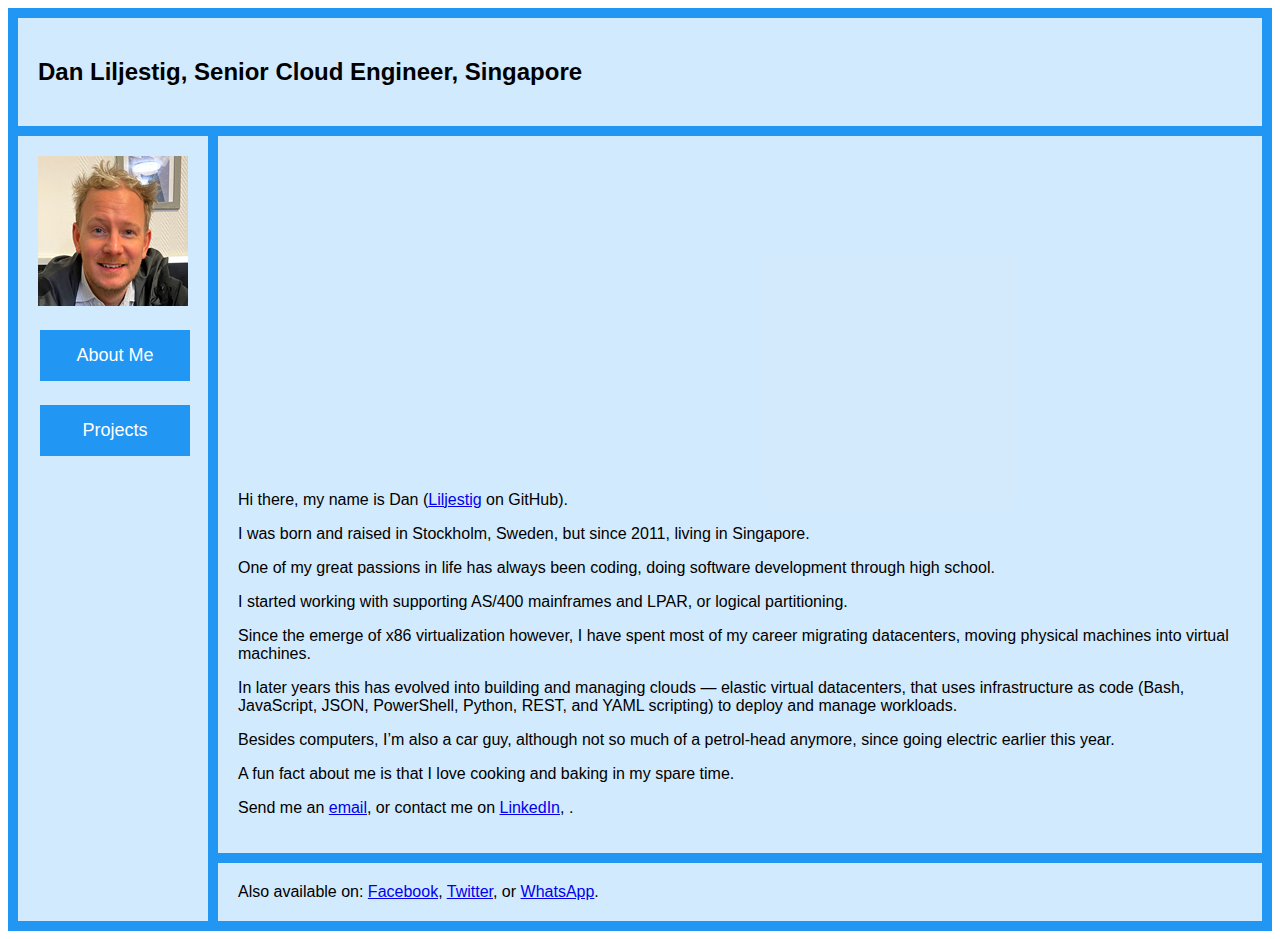
<file: index.html>
<!DOCTYPE html>
<html lang="en">
<head>
    <meta charset="UTF-8">
    <meta http-equiv="X-UA-Compatible" content="IE=edge">
    <meta name="viewport" content="width=device-width, initial-scale=1.0">
    <title>Dan Liljestig's GitHub Pages Portfolio</title>
    <link rel="stylesheet" href="styles.css">
    <script src="scripts.js"></script>
</head>
<body onload="updateMain('about')">
    <div class="grid-container">
        <div class="header"><h2>Dan Liljestig, Senior Cloud Engineer, Singapore</h2></div>
        <div class="menu">
            <img src="Dan_Avatar6_2021_150x150.jpg" alt="Dan Liljestig" width="150px" height="150px">
            <p><button class="button" onclick="updateMain('about')">About Me</button></p>
            <p><button class="button" onclick="updateMain('projects')">Projects</button></p>
        </div>
        <div class="main" id="main"></div>
        <div class="footer">Also available on: 
            <a href="https://www.facebook.com/liljestig">Facebook</a>,             
            <a href="https://twitter.com/liljestig">Twitter</a>, or 
            <a href="https://wa.me/+6597564921">WhatsApp</a>.
        </div>
    </div>
</body>
</html>
</file>
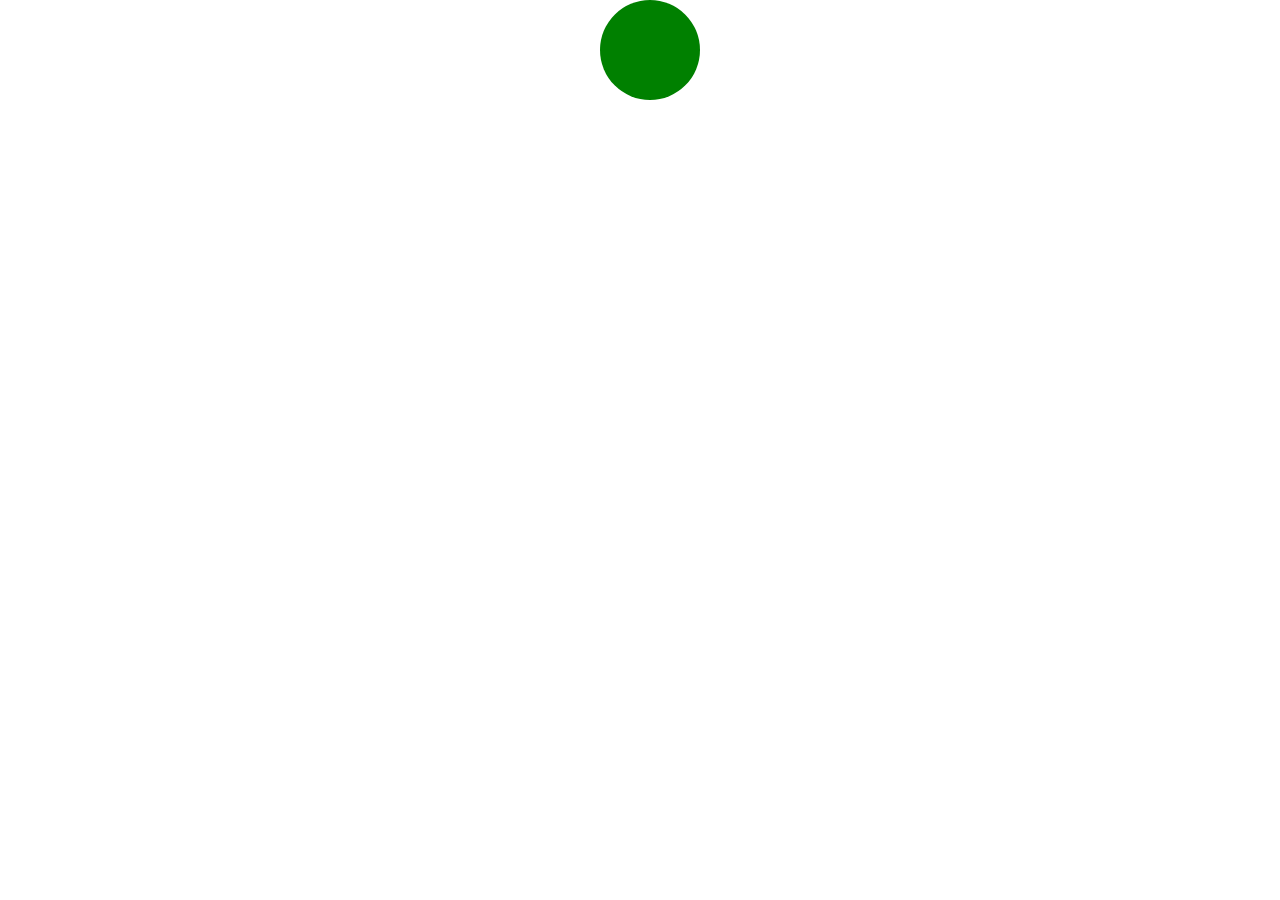
<file: move_ball.html>
<!DOCTYPE html>
<html lang="en">
    <head>
        <meta charset="UTF-8">
        <meta http-equiv="X-UA-Compatible" content="IE=edge">
        <meta name="viewport" content="width=device-width, initial-scale=1.0">
    </head>
    <body>
        <div id ="ball" style="
            z-index: 5;
            position: absolute;
            left: 0px;
            top: 0px;
            width: 100px;
            height: 100px;
            border-radius: 50%;
            background: green;
            ">
        </div>
        <script src="move_ball.js"></script>
    </body>
</html>
</file>
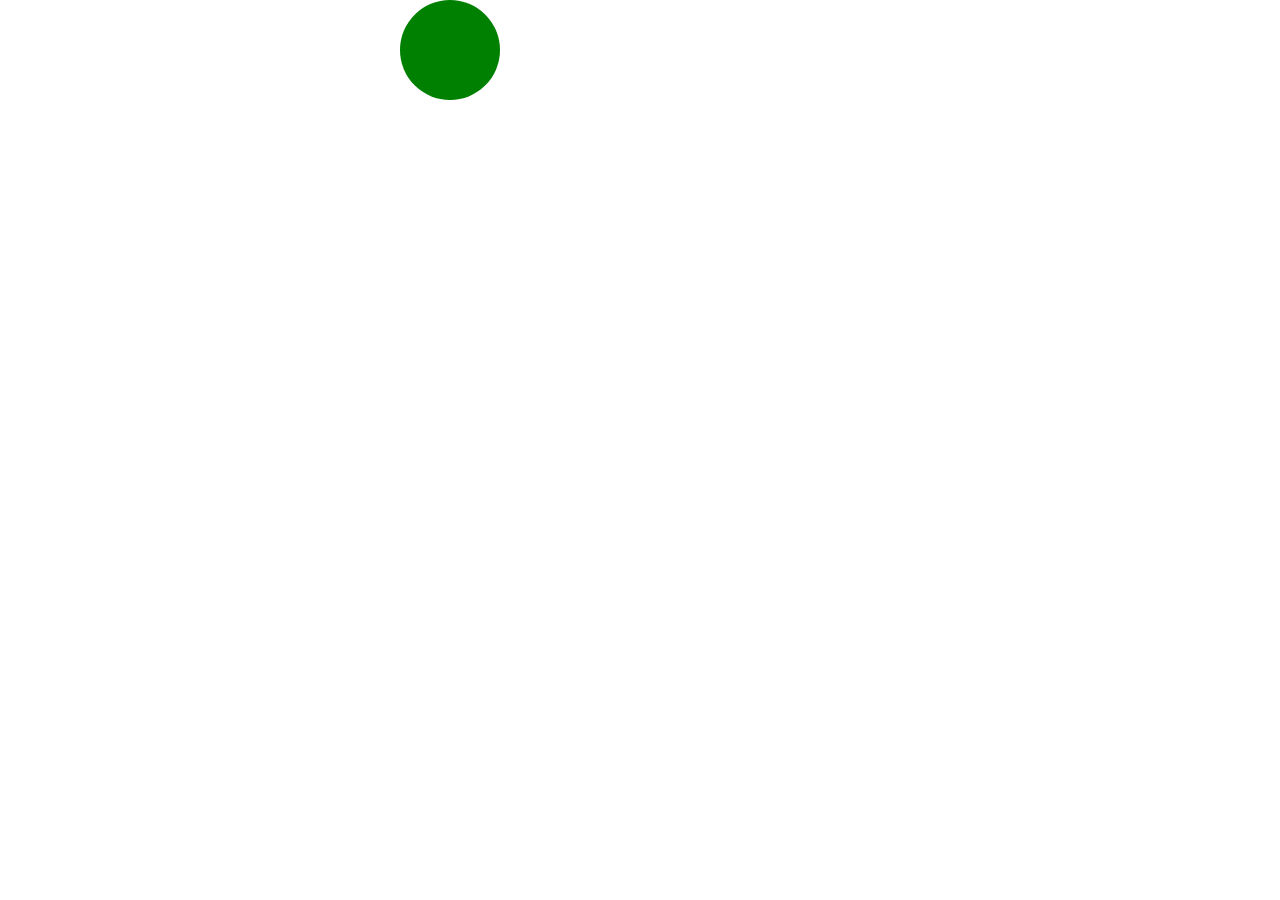
<file: move_ball2.html>
<!DOCTYPE html>
<html lang="en">
    <head>
        <meta charset="UTF-8">
        <meta http-equiv="X-UA-Compatible" content="IE=edge">
        <meta name="viewport" content="width=device-width, initial-scale=1.0">
    </head>
    <body>
        <div id ="ball" style="
            z-index: 5;
            position: absolute;
            left: 0px;
            top: 0px;
            width: 100px;
            height: 100px;
            border-radius: 50%;
            background: green;
            ">
        </div>
        <script src="move_ball2.js"></script>
    </body>
</html>
</file>
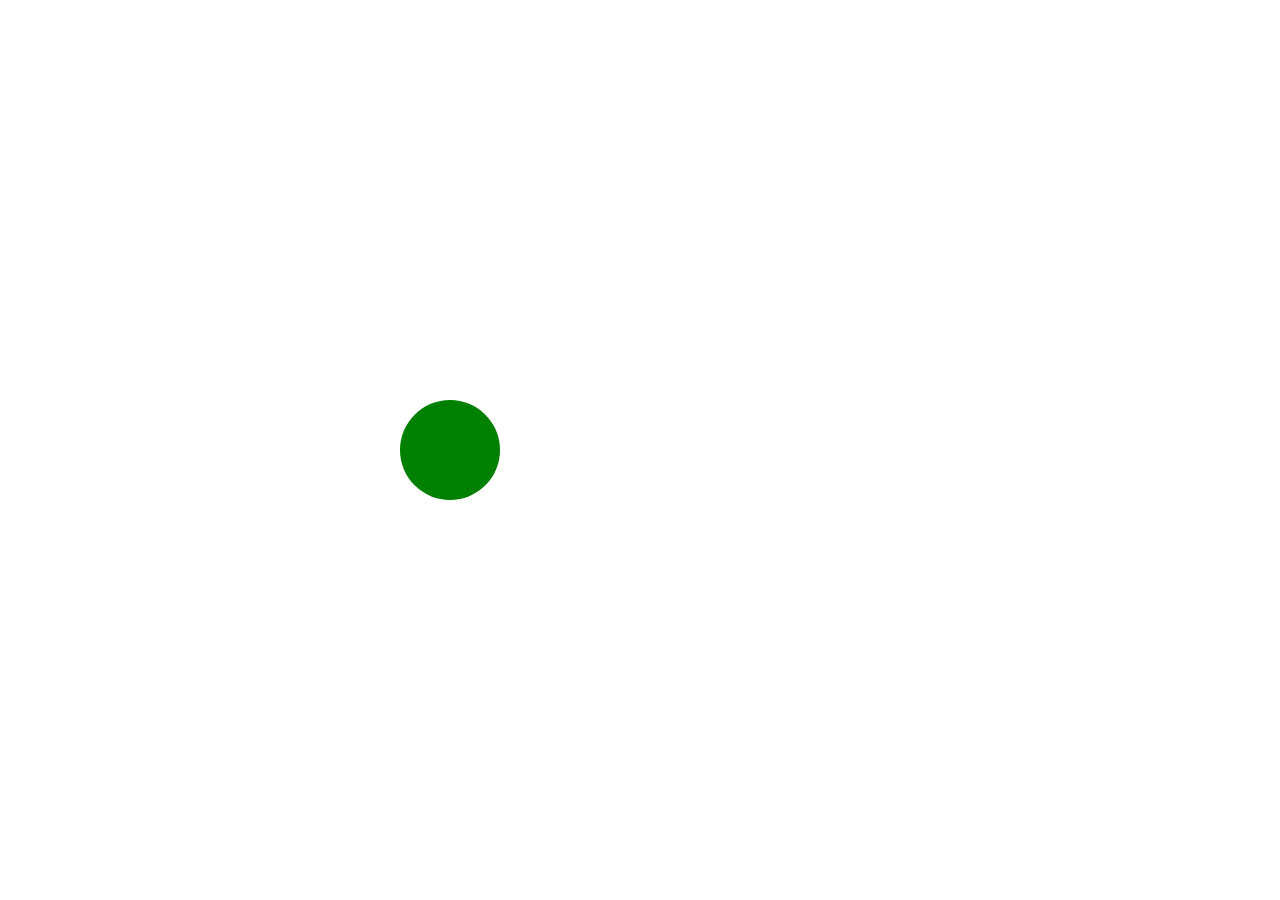
<file: move_ball3.html>
<!DOCTYPE html>
<html lang="en">
    <head>
        <meta charset="UTF-8">
        <meta http-equiv="X-UA-Compatible" content="IE=edge">
        <meta name="viewport" content="width=device-width, initial-scale=1.0">
    </head>
    <body>
        <div id ="ball" style="
            z-index: 5;
            position: absolute;
            left: 0px;
            top: 0px;
            width: 100px;
            height: 100px;
            border-radius: 50%;
            background: green;
            ">
        </div>
        <script src="move_ball3.js"></script>
    </body>
</html>
</file>
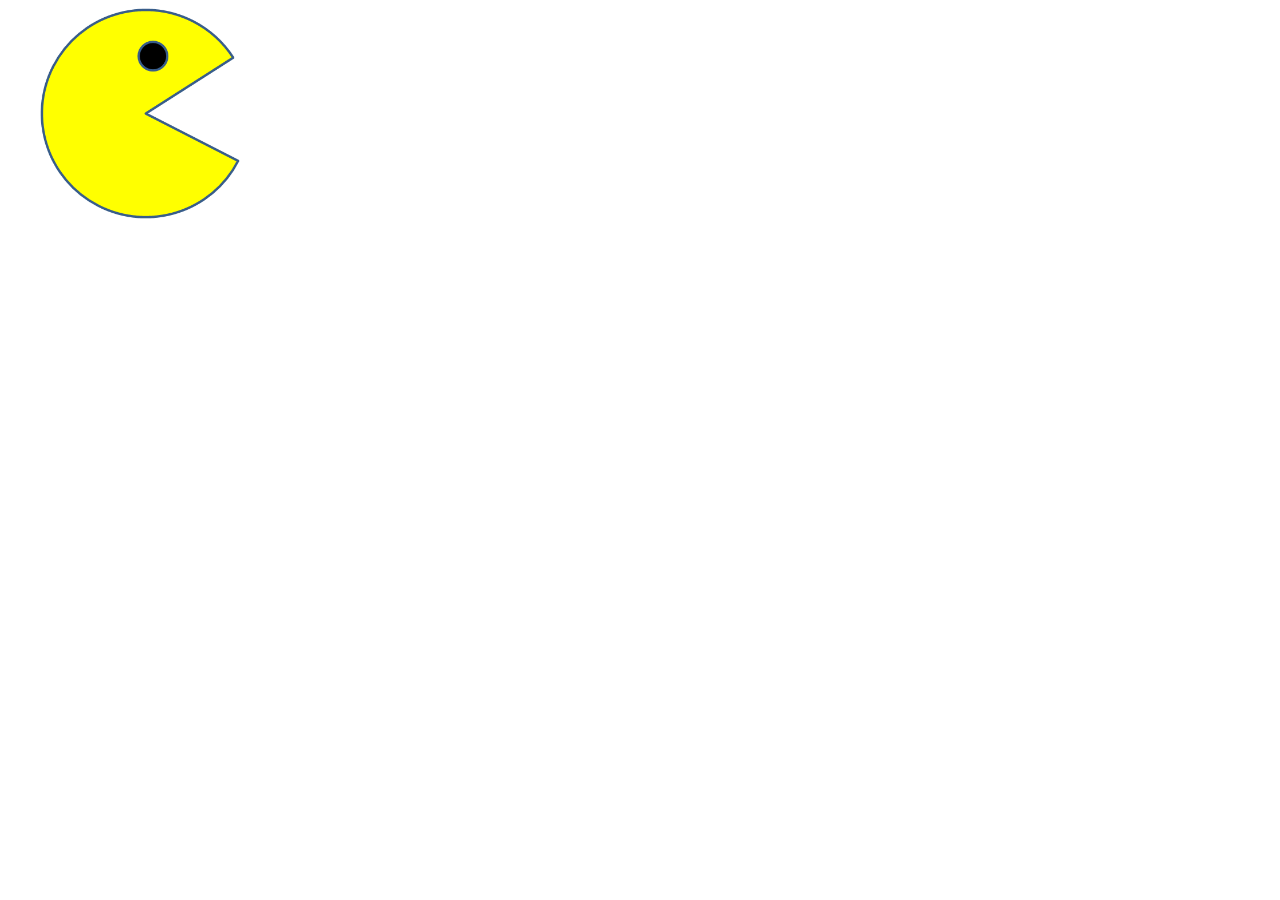
<file: pacman.html>
<!DOCTYPE html>
<html lang="en">
<head>
    <meta charset="UTF-8">
    <meta http-equiv="X-UA-Compatible" content="IE=edge">
    <meta name="viewport" content="width=device-width, initial-scale=1.0">
    <title>Let's have some fun</title>
</head>
<script src="./pacman.js"></script>
<body>
    <img id="pacman" src="./pacman1.png" width=200 onclick="run()" style="position:absolute"></img>
</body>
</html>
</file>
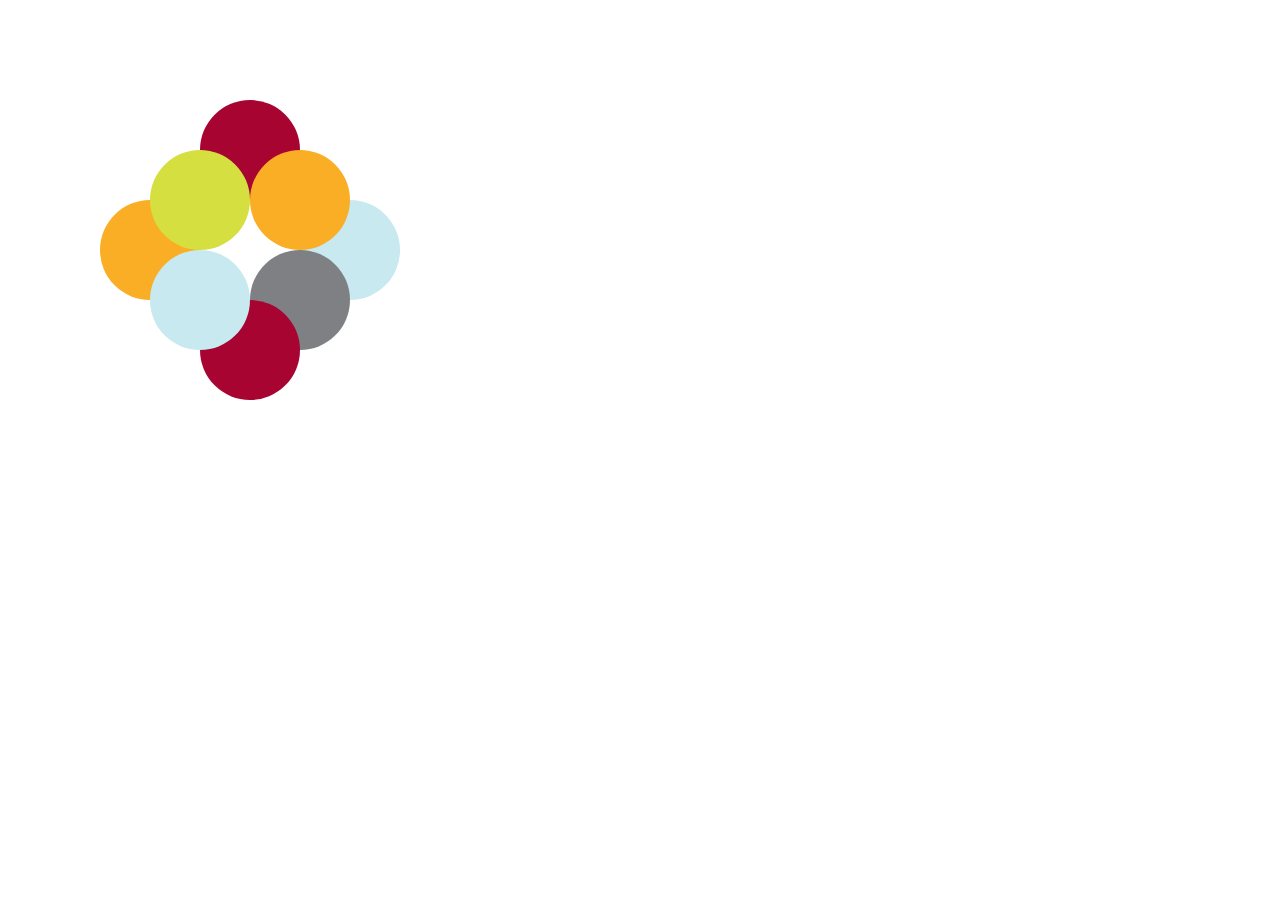
<file: shape.html>
<!DOCTYPE html>
<html lang="en">
    <head>
        <meta charset="UTF-8">
        <meta http-equiv="X-UA-Compatible" content="IE=edge">
        <meta name="viewport" content="width=device-width, initial-scale=1.0">
    </head>
    <body>
        <div style="
            z-index: 5;
            position: absolute;
            left: 200px;
            top: 100px;
            width: 100px;
            height: 100px;
            border-radius: 50%;
            background: #a70432;
            ">
        </div>
        <div style="
            z-index: 5;
            position: absolute;
            left: 100px;
            top: 200px;
            width: 100px;
            height: 100px;
            border-radius: 50%;
            background: #faae25;
            ">
        </div>
        <div style="
            z-index: 5;
            position: absolute;
            left: 300px;
            top: 200px;
            width: 100px;
            height: 100px;
            border-radius: 50%;
            background: #c7e9ef;
            ">
        </div>
        <div style="
            z-index: 5;
            position: absolute;
            left: 150px;
            top: 150px;
            width: 100px;
            height: 100px;
            border-radius: 50%;
            background: #d5df40;
            ">
        </div>
        <div style="
            z-index: 5;
            position: absolute;
            left: 250px;
            top: 150px;
            width: 100px;
            height: 100px;
            border-radius: 50%;
            background: #faae25;
            ">
        </div>
        <div style="
            z-index: 5;
            position: absolute;
            left: 250px;
            top: 250px;
            width: 100px;
            height: 100px;
            border-radius: 50%;
            background: #7e8084;
            ">
        </div>
        <div style="
            z-index: 5;
            position: absolute;
            left: 200px;
            top: 300px;
            width: 100px;
            height: 100px;
            border-radius: 50%;
            background: #a70432;
            ">
        </div>
        <div style="
            z-index: 5;
            position: absolute;
            left: 150px;
            top: 250px;
            width: 100px;
            height: 100px;
            border-radius: 50%;
            background: #c7e9ef;
            ">
        </div>
    </body>
</html>
</file>
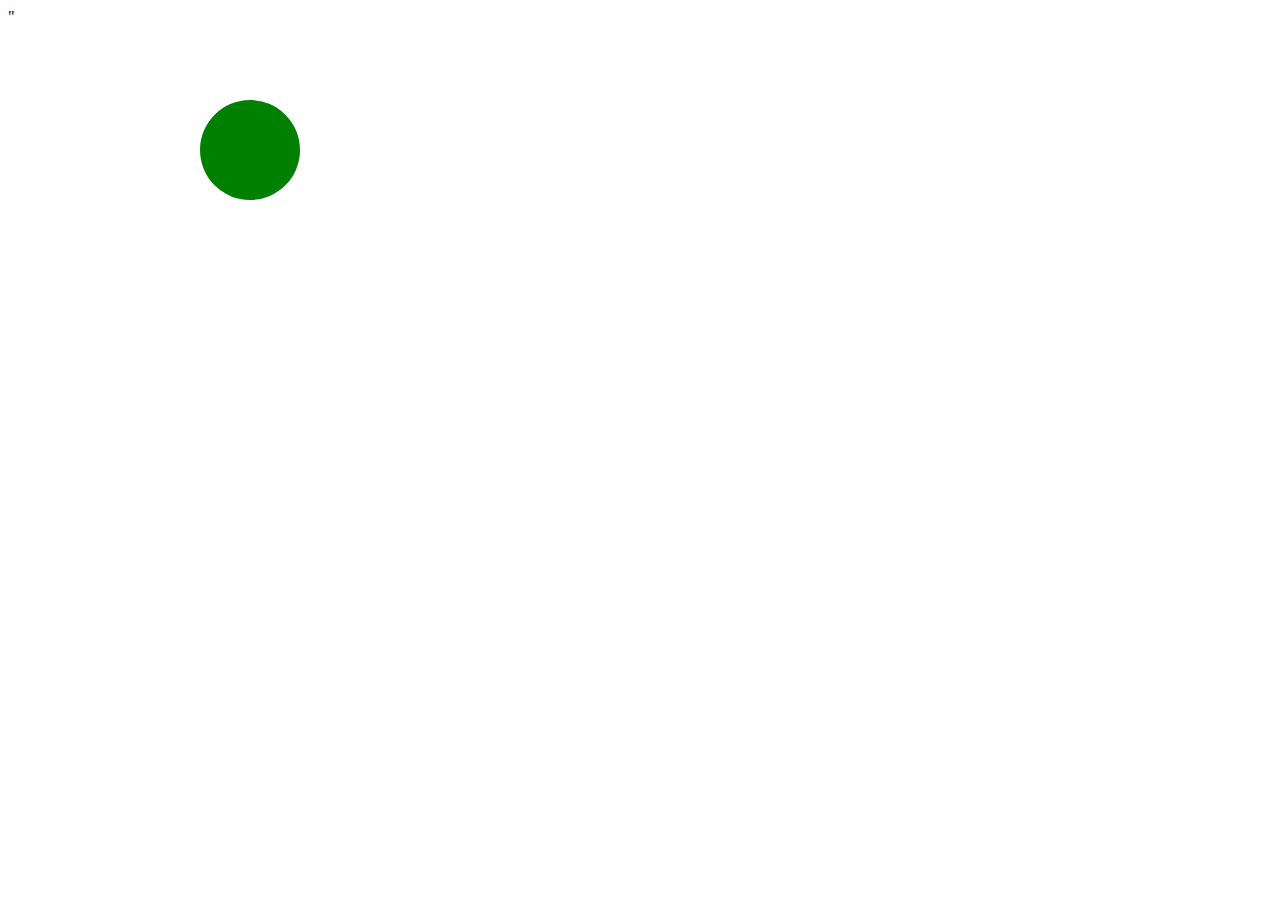
<file: shapes.html>
<!DOCTYPE html>
<html lang="en">
    <head>
        <meta charset="UTF-8">
        <meta http-equiv="X-UA-Compatible" content="IE=edge">
        <meta name="viewport" content="width=device-width, initial-scale=1.0">
    </head>
    <body>
        <div style="
            z-index: 5;
            position: absolute;
            left: 200px;
            top: 100px;
            width: 100px;
            height: 100px;
            border-radius: 50%;
            background: green;
            ">
        </div>"
    </body>
</html>
</file>
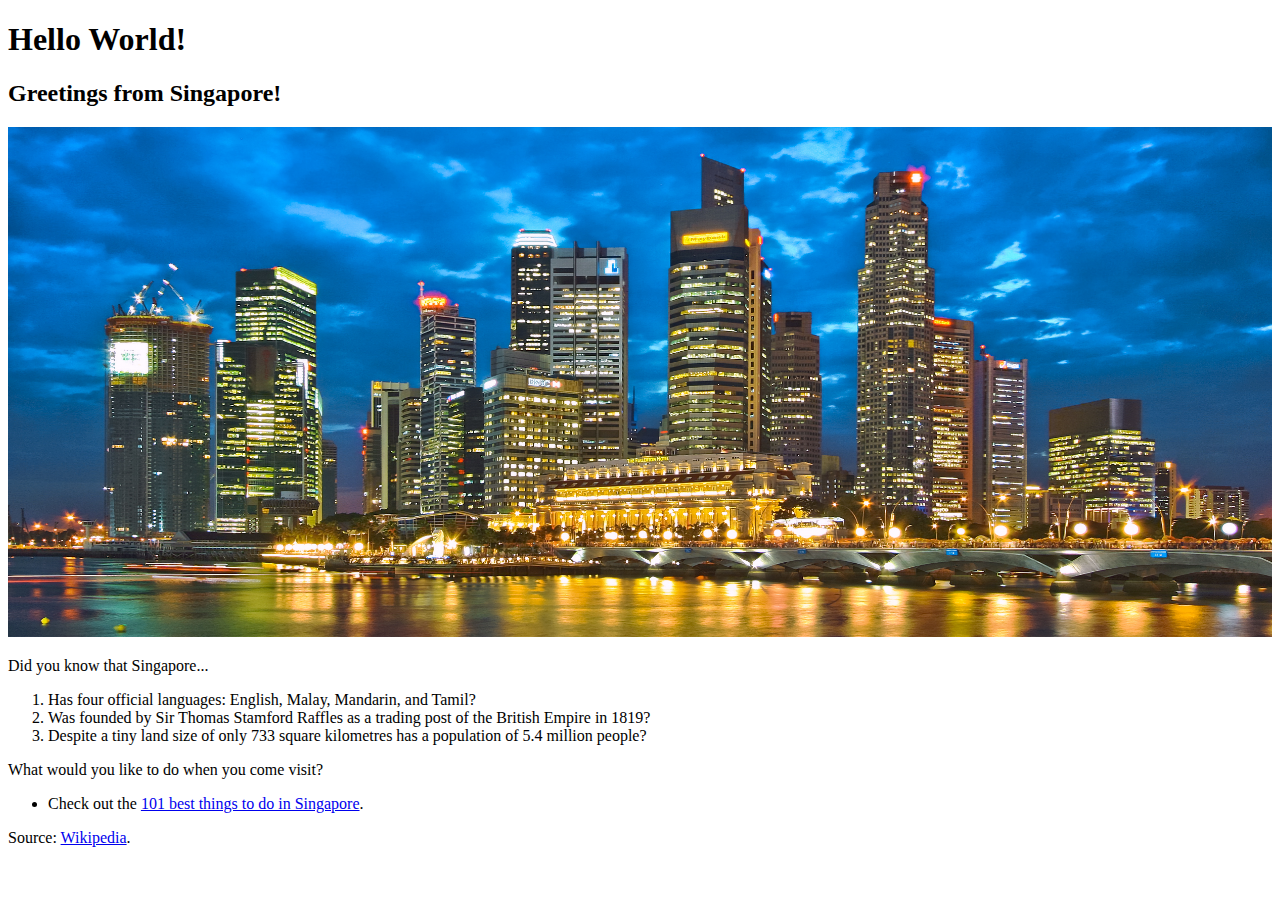
<file: Singapore.html>
<!DOCTYPE html>
<html lang="en">
    <head>
        <meta charset="UTF-8">
        <meta http-equiv="X-UA-Compatible" content="IE=edge">
        <meta name="viewport" content="width=device-width, initial-scale=1.0">
        <title>Welcome to Singapore!</title>
    </head>
    <body>
        <h1>Hello World!</h1>
        <h2>Greetings from Singapore!</h2>
        <a href="https://www.visitsingapore.com/"><img src="Singapore.jpg" width=100% alt="Singapore is a multi-cultural country in Southeast-Asia." /></a>
        <p>Did you know that Singapore...</p>
        <ol>
            <li>Has four official languages: English, Malay, Mandarin, and Tamil?</li>
            <li>Was founded by Sir Thomas Stamford Raffles as a trading post of the British Empire in 1819?</li>
            <li>Despite a tiny land size of only 733 square kilometres has a population of 5.4 million people?</li>
        </ol>
        <p>What would you like to do when you come visit?</p>
        <ul>
            <li>Check out the <a href="https://www.timeout.com/singapore/things-to-do/101-things-to-do-in-singapore-sightseeing">101 best things to do in Singapore</a>.</li>
        </ul>
        <p>Source: <a href="https://en.wikipedia.org/wiki/Singapore">Wikipedia</a>.</p>
    </body>
</html>
</file>
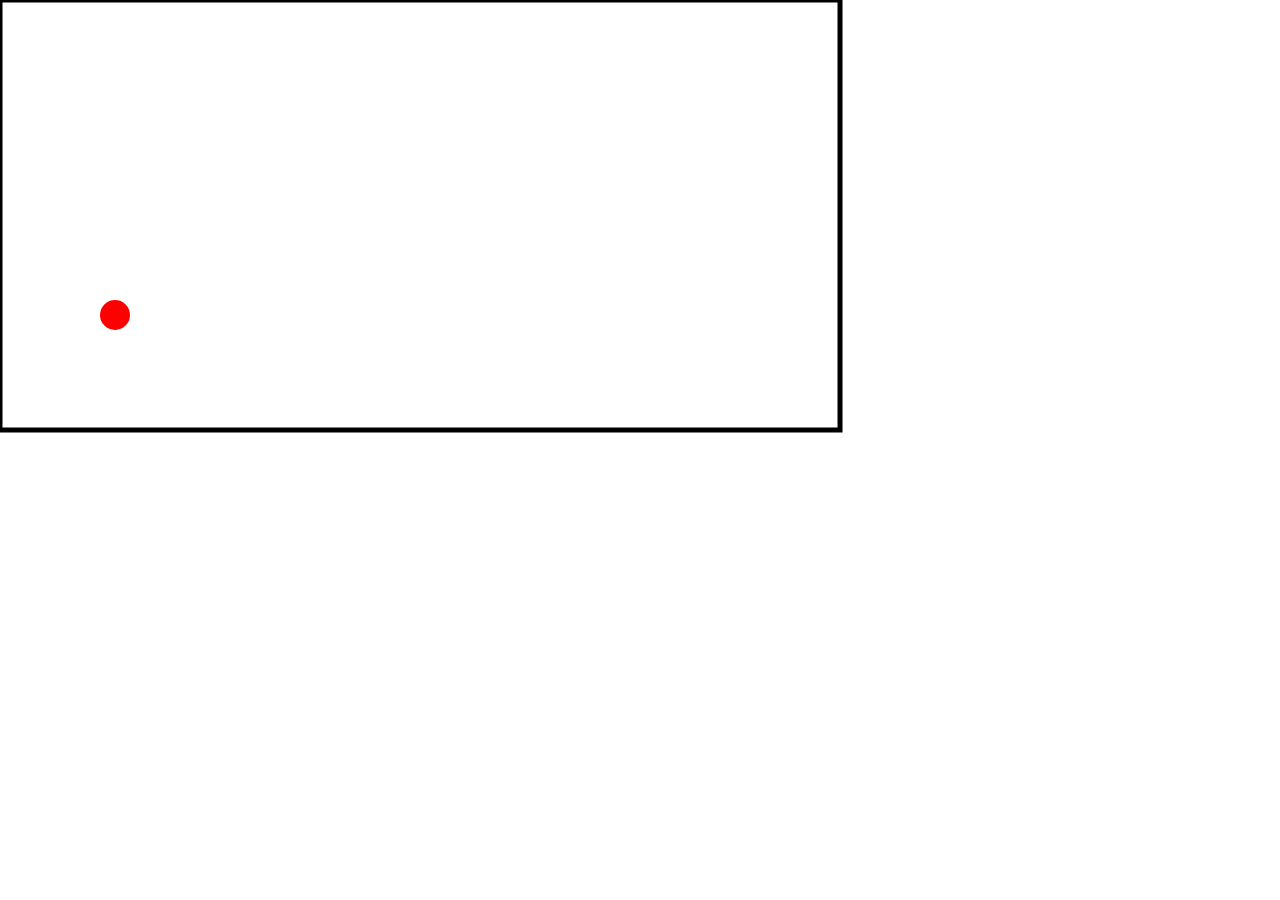
<file: graphics_animation/randomwalk.html>
<link rel="stylesheet" type="text/css" href="mystyle.css" />
<body>
  <script src="ball.js"></script>
  <script>
    const size = 30; // size of ball
    const x = []; // position
    const y = [];
    const velocity_x = [];
    const velocity_y = [];
    const balls = []; // array to hold all free balls
    let speed = 0; // wind speed
    const stepSize = 5; // step size every update

    function getRandom(step) {
      // return value between +step and -step
      return Math.random() * 2 * step - step;
    }
    function update() {
      // the wind speed is added to x direction
      for (let i = 0; i < balls.length; i++) {
        x[i] += getRandom(stepSize) + speed;
        y[i] += getRandom(stepSize);
        balls[i].style.left = x[i];
        balls[i].style.top = y[i];
      }
      setTimeout(update, 100); // this calls update ever 1/10 second
    }
    function factory(total) {
      for (let i = 0; i < total; i++) {
        makeBall(100, 300, "blue");
        x[i] = 100;
        y[i] = 300;
      }
    }
    makeBall(100, 300, "red"); // show how to generate a fixed ball
  </script>
  <div class="svg-container">
    <svg height="100%" width="100%" xmlns="http://www.w3.org/2000/svg">
      <rect
        x="0"
        y="0"
        width="840"
        height="430"
        stroke="black"
        fill="transparent"
        stroke-width="5"
      />
    </svg>
  </div>
</body>
</file>
<file: styles.css>
body {
    font-family: Arial, Helvetica, sans-serif;
}

.header { grid-area: header; }
.menu { grid-area: menu; }
.main { grid-area: main; }
.footer { grid-area: footer; }

.grid-container {
    display: grid;
    grid-template-areas:
       'header header header header header'
       'menu main main main main'
       'menu footer footer footer footer';
    grid-template-columns: 190px auto auto auto auto;
    gap: 10px;
    background-color: #2196F3;
    padding: 10px;        
}

.grid-container > div {
    background-color: rgba(255, 255, 255, 0.8);
    text-align: left;
    padding: 20px;
    font-size: 16px;
}

.button {
    background-color: #2196F3;
    border: none;
    color: white;
    padding: 15px 32px;
    text-align: center;
    text-decoration: none;
    display: inline-block;
    font-size: 18px;
    margin: 4px 2px;
    cursor: pointer;
    width: 150px;
}
</file>
<file: graphics_animation/mystyle.css>
body {
  display: flex; /* Use Flexbox                    */
  justify-content: center; /* Center Horizontally            */
}
.ball {
  width: 100px;
  height: 100px;
  border-radius: 50%; /* Turns a square into a circle   */
  background-color: #ff5722; /* Sets color to Orange           */
  position: absolute;
}
.svg-container {
  position: absolute;
  top: 0;
  left: 0;
  width: 100%;
  height: 100%;
}
</file>
